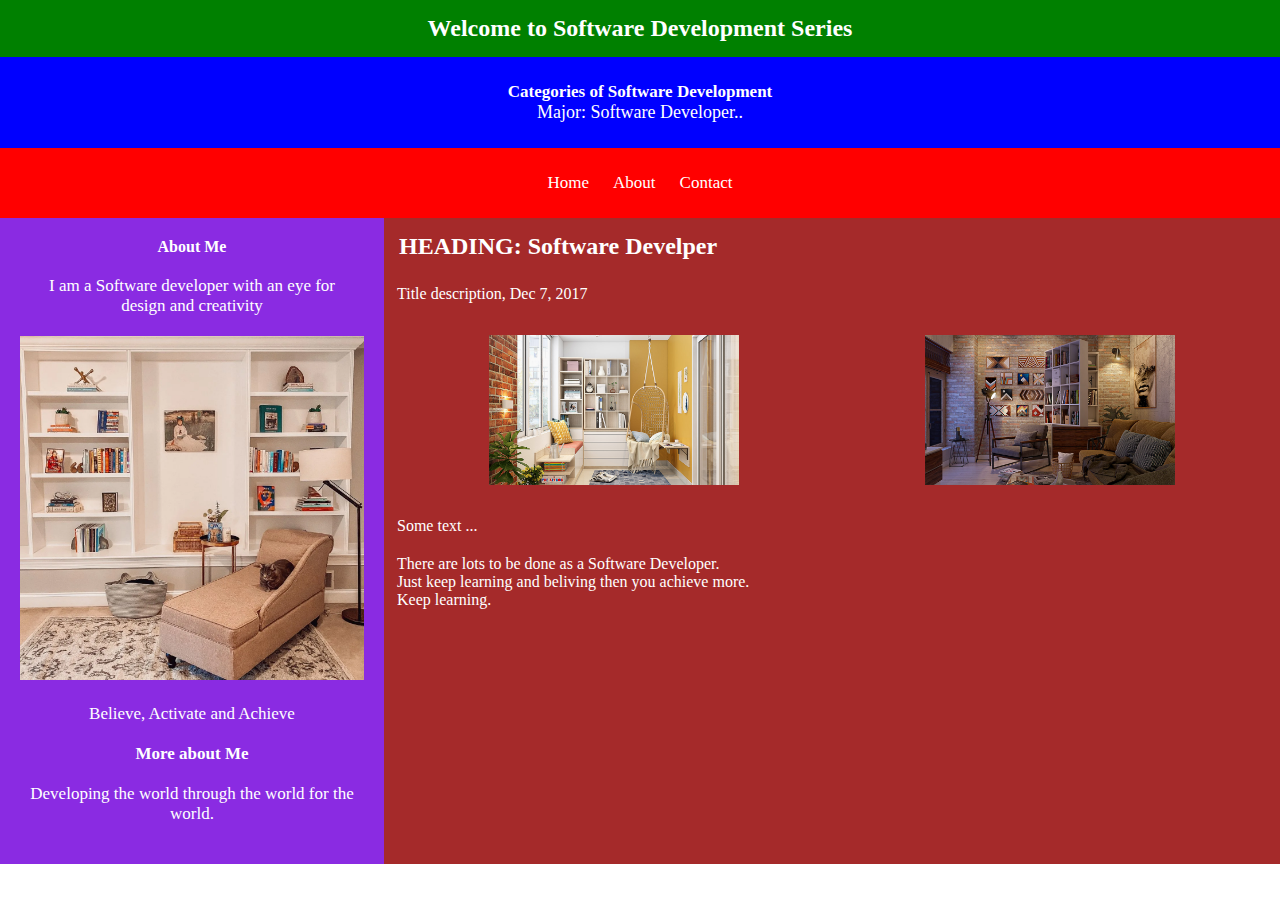
<file: index.html>
<!DOCTYPE html>
<html lang="en">
<head>
    <meta charset="UTF-8">
    <meta http-equiv="X-UA-Compatible" content="IE=edge">
    <meta name="viewport" content="width=device-width, initial-scale=1.0">
    <title>Css Styling</title>
    <link rel="stylesheet" href="style.css">
</head>
<body>
    <div class="box1">
        <h2>Welcome to Software Development Series</h2>
    </div>
    <div class="box2">
        <h5>Categories of Software Development</h5>
        <p>Major: Software Developer..</p>
    </div>
    <div class="box3">
        <a href="index.html">Home</a>
        <a href="About.html">About</a>
        <a href="Contact.html">Contact</a>
    </div>
    <div class="container" id="About">
        <div class="box4">
            <h4>about me</h4>
            <p>I am a Software developer with an eye for design and creativity</p>
            <img src="image.jpg" alt="image">
            <p>Believe, Activate and Achieve
            <h3>More about Me</h3>
            <p> Developing the world through the world for the world.</p>
        </div>
        <div class="box5">
            <h2>HEADING: Software Develper</h2>
            <p>Title description, Dec 7, 2017</p>
            <div class="box6">
                <div class="image1"><img src="image1.jpg" alt="image 1"></div>
                <div class="image2"><img src="image2.jpg" alt="image 2"></div>
            </div>
            <p>Some text ...</p>
            <p>There are lots to be done as a Software Developer.<br>Just keep learning and beliving then you achieve more. <br>Keep learning.
        </div>
    </div>
</body>
</html>
</file>
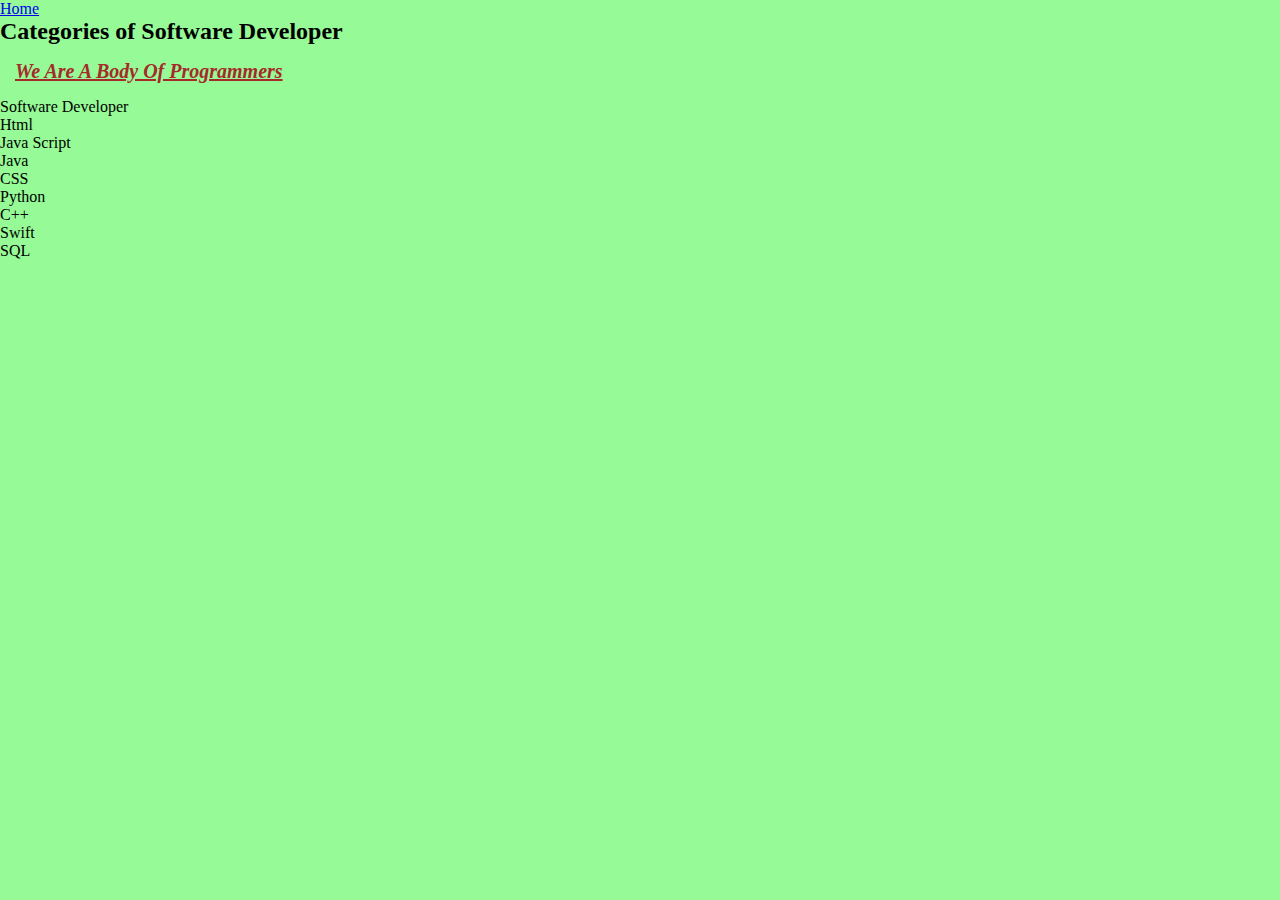
<file: About.html>
<!DOCTYPE html>
<html lang="en">
<head>
    <meta charset="UTF-8">
    <meta http-equiv="X-UA-Compatible" content="IE=edge">
    <meta name="viewport" content="width=device-width, initial-scale=1.0">
    <title>Home Page</title>
    <link rel="stylesheet" href="style.css">
</head>
<body style="background-color: rgba(93, 247, 93, 0.651);">

    <a href="index.html">Home</a>
    <div class="box11">
      <h2> Categories of Software Developer</h2>  
    </div>
    <div class="box12">
      <p>we are a body of programmers</p>
    </div>
    <div class="box13">
      <ul>Software Developer</ul>
          <li>Html</li>
          <li>Java Script</li>
          <li>Java</li>
          <li>CSS</li>
          <li>Python</li>
          <li>C++</li>
          <li>Swift</li>
          <li>SQL</li>
    </div>
</body>
</html>
</file>
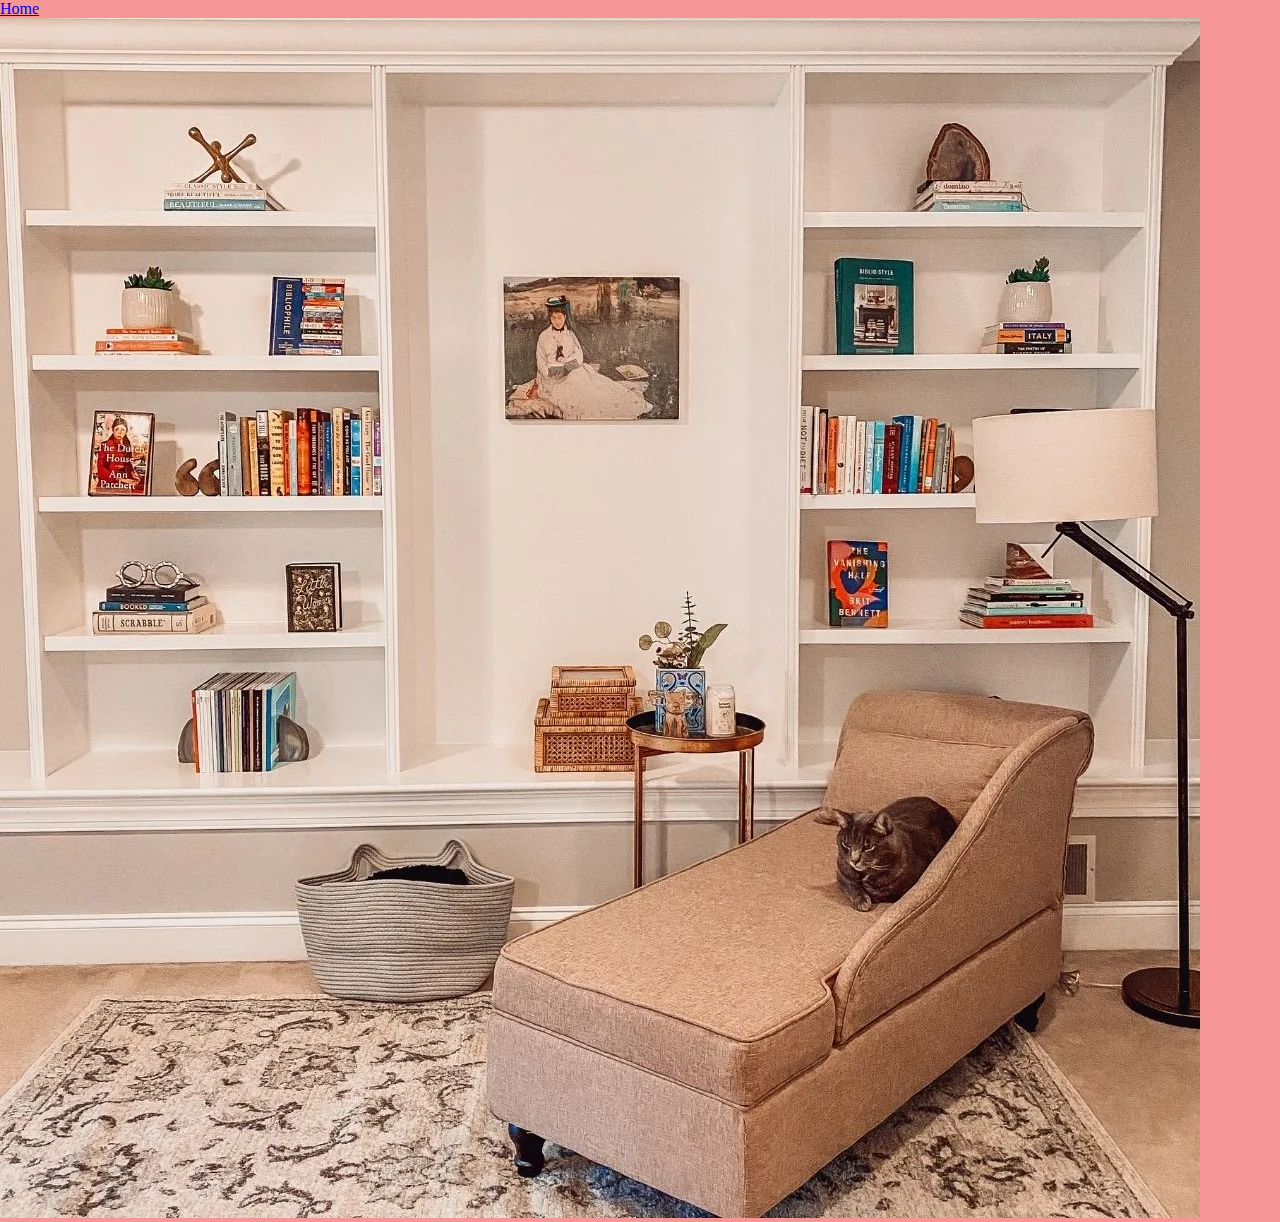
<file: Contact.html>
<!DOCTYPE html>
<html lang="en">
<head>
    <meta charset="UTF-8">
    <meta http-equiv="X-UA-Compatible" content="IE=edge">
    <meta name="viewport" content="width=device-width, initial-scale=1.0">
    <title>Contact</title>
    <link rel="stylesheet" href="style.css">
</head>
<body style="background-color: rgb(246, 149, 149);"
>
    <a href="index.html">Home</a>
    <div class="boxd">
        <img src="image.jpg" alt="image">
    </div>
</body>
</html>
</file>
<file: style.css>
@import url('https://fonts.googleapis.com/css2?family=Roboto:wght@300;400;500;700&display=swap');
*{
    padding: 0;
    margin: 0;
    box-sizing: border-box;
}
.box1{
    background-color: green;
    /* padding-top: 15px;
    padding-left: 15px;
    padding-bottom: 15px;
    padding-right: 15px; */
    padding: 15px;
    text-align: center;
}
.box1 h2{
    color: white;
}
.box2{
    background-color: blue;
    padding: 25px;
    text-align: center;
}
.box2 p{
    color: white;
    font-size: 18px;
    text-transform: capitalize;
} 

.box2 h5{
    color: white;
    font-size: 17px;
} 
.box3{
    background-color: red;
    padding: 25px;
    text-align: center;
}
.box3 a{
    color: white;
    padding: 10px;
    font-size: 17px;
    text-decoration: none;
    
}
.container{
    display: flex;
}
.box4 img{
    max-width: 100%;
}
.box4{
    width: 30%;
    padding: 20px;
    text-align: center;
    background-color: blueviolet;
}
.box4 h4{
    color: white;
    text-transform: capitalize;
}
.box4 p{
    color: white;
    margin-top: 10px;
    margin-bottom: 10px;
    font-size: 17px;
    padding: 10px;

}
.box4 h3{
    color: white;
    font-weight: bolder;
    font-size: 17px;
}
.box5{
    width: 70%;
    background-color: brown;
}
.box5 h2{
    color: white;
    padding: 15px;
}
.box5 p{
    color: white;
    padding-left: 13px;
    padding-top: 10px;
    padding-bottom: 10px;
}
.box6{
    display: flex;
    padding: 12px;
}
.image1{
    width: 50%;
    text-align: center;
    height: 170px;
    padding: 10px;
    color: green;
}
.image1 img{
max-width: 100%;
max-height: 100%;
}
.image2 img{
    max-width: 100%;
    max-height: 100%;
}
.image2{
    width: 50%;
    text-align: center;
    height: 170px;
    padding: 10px;
    color: white;
}
.box12 p {
    font-weight: bolder;
    text-decoration: underline;
}
.box12 {
    text-transform: capitalize;
}
.box12 p{
    color: brown;
    margin: 15px;
    font-size: 20px;
    font-style: italic;
}
@media screen and (max-width :1000px){
    .box3 {
        display: flex;
        flex-direction: column;
    }
    .container {
        display: flex;
        flex-direction: column;
    }
    .box4 {
        width: 100%;
    }
    .box5 {
        width: 100%;
    }
    .box5 h2, .box5 p {
     text-align: center;   
    }
    .boxd img {
        max-width: 100%;
        max-height: 100%;
    }
    .box11, .box12 {
        text-align: center;
    }
    .box13 {
        text-align: center;
    }
    .box13 li {
        list-style: none;
        padding: 5px;
    }
}
@media screen and (max-width :450px) {
    .box6 {
        display: flex;
        flex-direction: column;
    }
    .image1 {
        width: 100%;
        height: 80px;
    }
    .image2 {
        width: 100%;
        height: 80px;
    }
}
</file>
